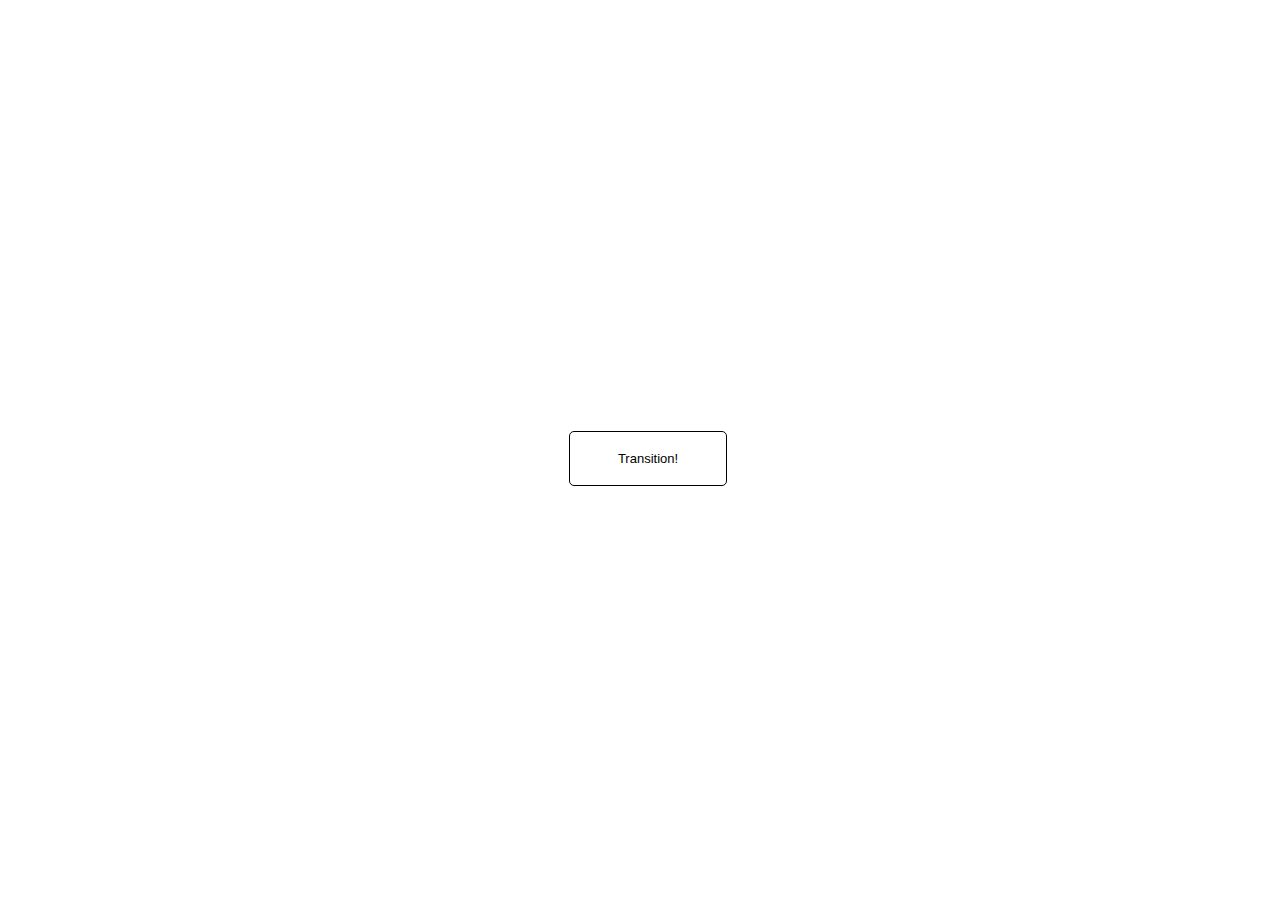
<file: css-exercises/animation/01-button-hover/index.html>
<!DOCTYPE html>
<html lang="en">
  <head>
    <meta charset="UTF-8" />
    <meta http-equiv="X-UA-Compatible" content="IE=edge" />
    <meta name="viewport" content="width=device-width, initial-scale=1.0" />
    <title>Button Hover</title>
    <link rel="stylesheet" href="style.css" />
  </head>
  <body>
    <div id="transition-container">
      <button>Transition!</button>
    </div>
  </body>
</html>
</file>
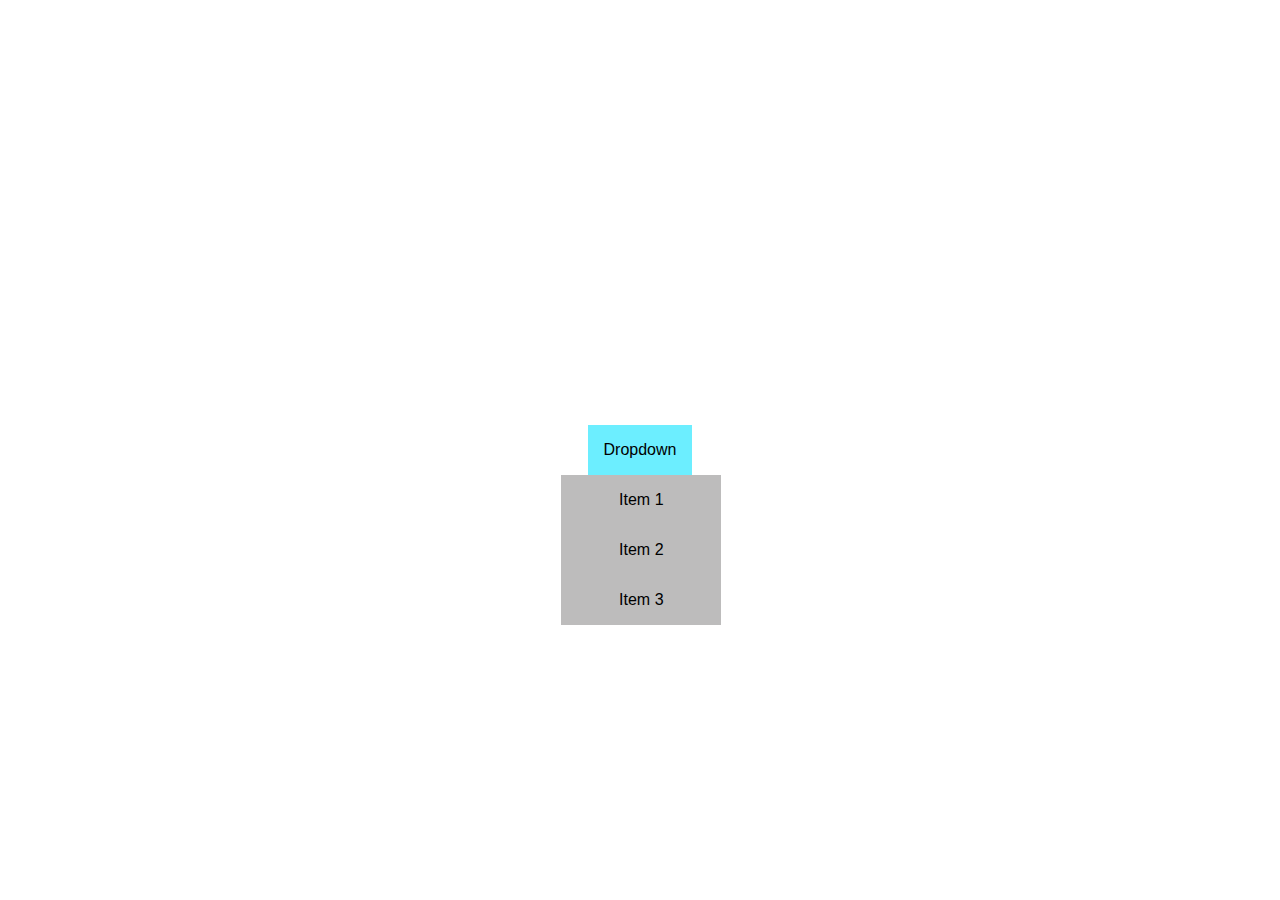
<file: css-exercises/animation/02-drop-down/index.html>
<!DOCTYPE html>
<html lang="en">
  <head>
    <meta charset="UTF-8" />
    <meta http-equiv="X-UA-Compatible" content="IE=edge" />
    <meta name="viewport" content="width=device-width, initial-scale=1.0" />
    <title>Dropdown</title>
    <link rel="stylesheet" href="style.css" />
  </head>
  <body>
    <div class="dropdown-container">
      <div class="dropdown-menu">
        <button>Dropdown</button>
        <ul>
          <li>Item 1</a>
          <li>Item 2</a>
          <li>Item 3</a>
        </div>
      </div>
    </div>
  </body>
</html>
</file>
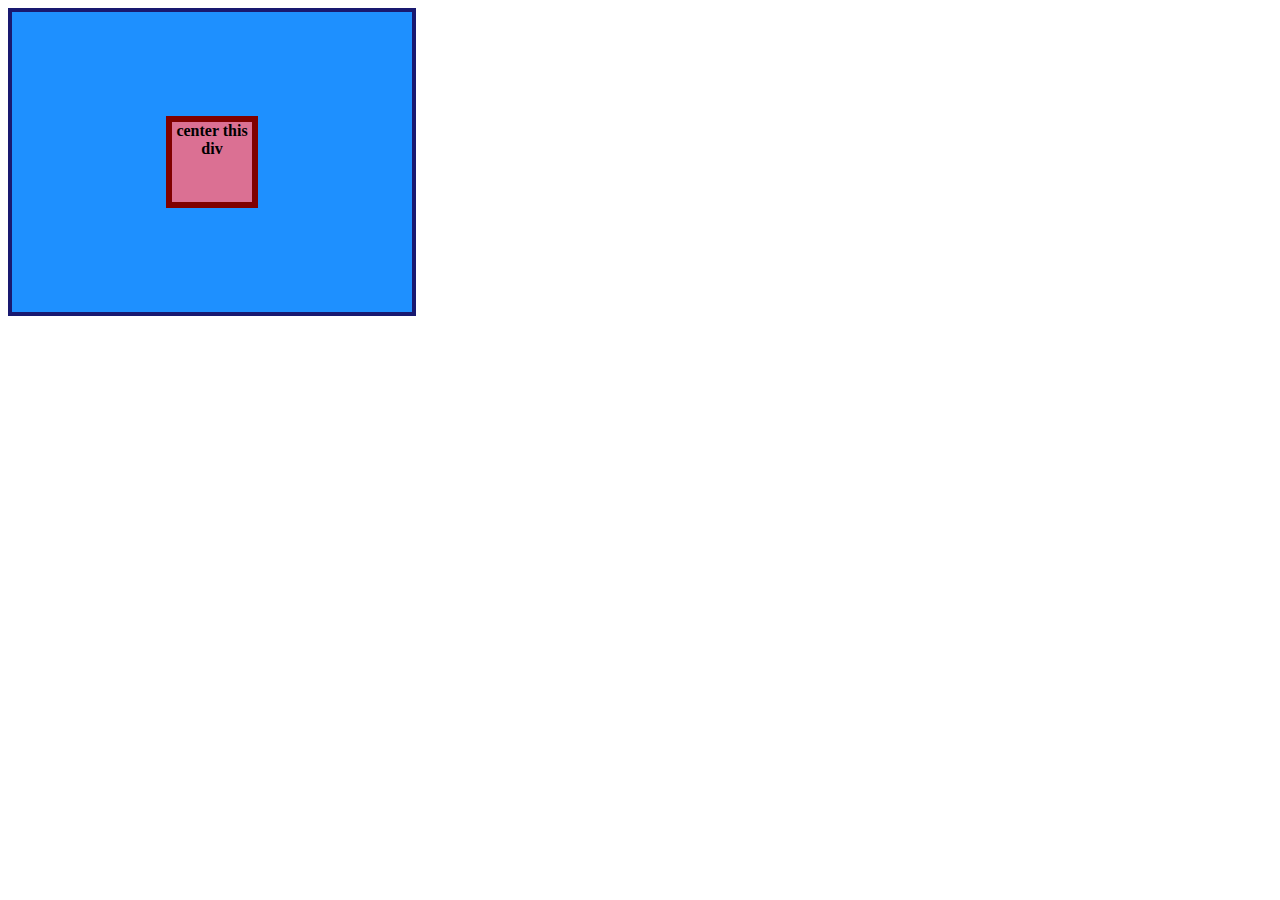
<file: css-exercises/flex/01-flex-center/index.html>
<!DOCTYPE html>
<html lang="en">
<head>
  <meta charset="UTF-8">
  <meta http-equiv="X-UA-Compatible" content="IE=edge">
  <meta name="viewport" content="width=device-width, initial-scale=1.0">
  <title>CENTER THIS DIV</title>
  <link rel="stylesheet" href="style.css">
</head>
<body>
  <div class="container">
    <div class="box">center this div</div>
  </div>
</body>
</html>
</file>
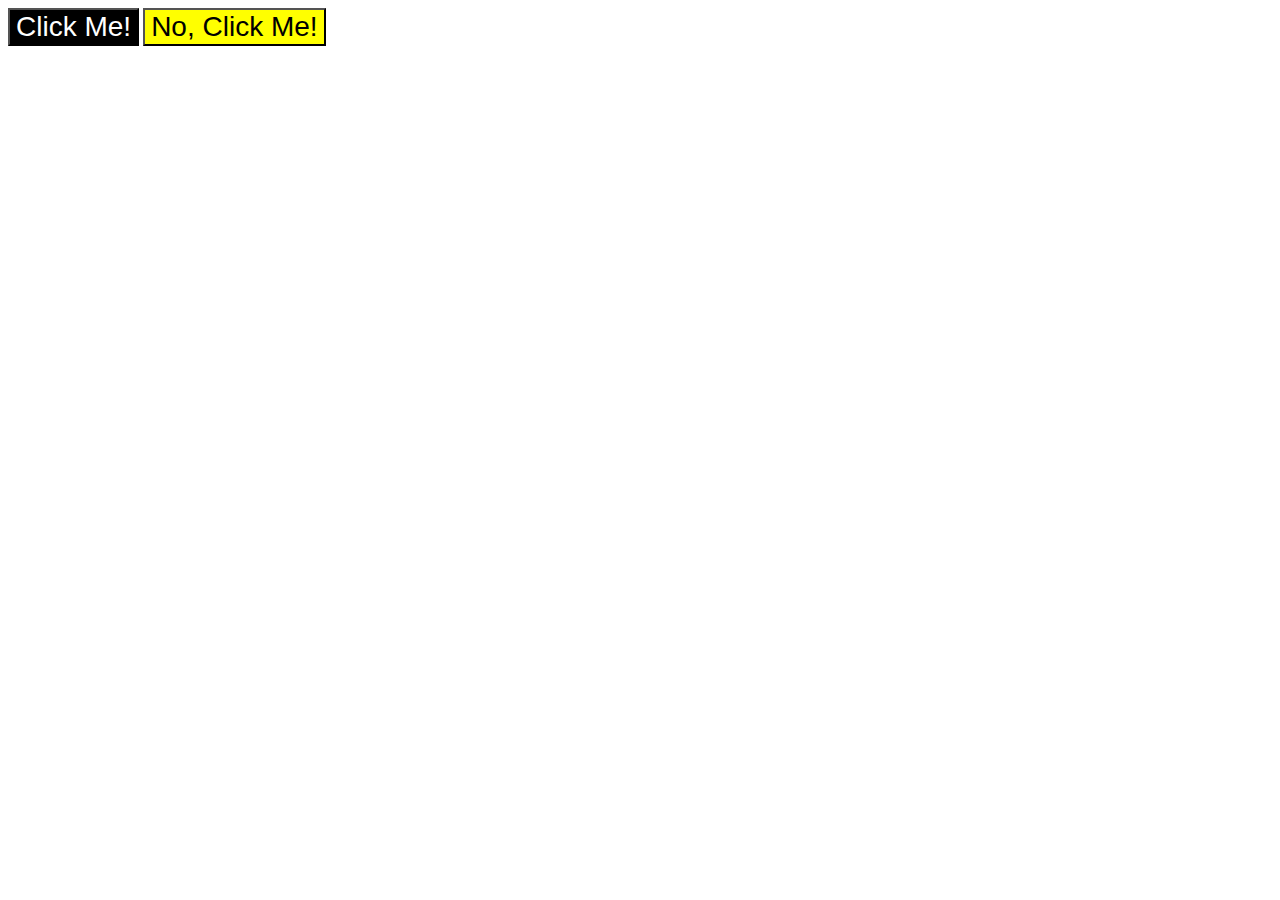
<file: css-exercises/foundations/03-grouping-selectors/index.html>
<!DOCTYPE html>
<html lang="en">
<head>
  <meta charset="UTF-8">
  <meta http-equiv="X-UA-Compatible" content="IE=edge">
  <meta name="viewport" content="width=device-width, initial-scale=1.0">
  <title>Grouping Selectors</title>
  <link rel="stylesheet" href="style.css">
</head>
<body>
  <button class="black">Click Me!</button>
  <button class="yellow">No, Click Me!</button>
</body>
</html>
</file>
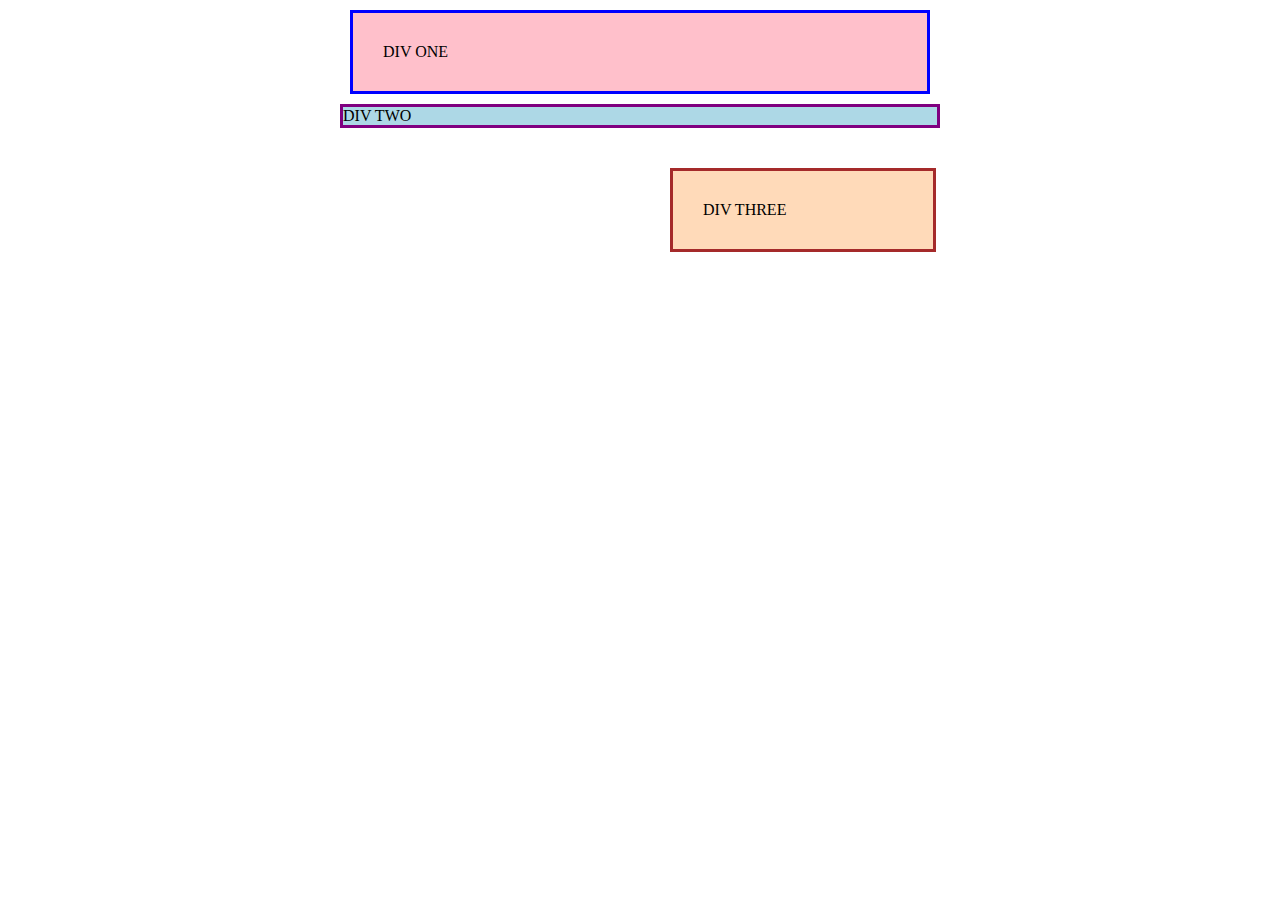
<file: css-exercises/margin-and-padding/margin-and-padding-1/index.html>
<!DOCTYPE html>
<html lang="en">
<head>
  <meta charset="UTF-8">
  <meta http-equiv="X-UA-Compatible" content="IE=edge">
  <meta name="viewport" content="width=device-width, initial-scale=1.0">
  <title>Margin and Padding exercise</title>
  <link rel="stylesheet" href="style.css">
</head>
<body>
  <div class="one">
    DIV ONE
  </div>
  <div class="two">
    DIV TWO
  </div>
  <div class="three">
    DIV THREE
  </div>
</body>
</html>
</file>
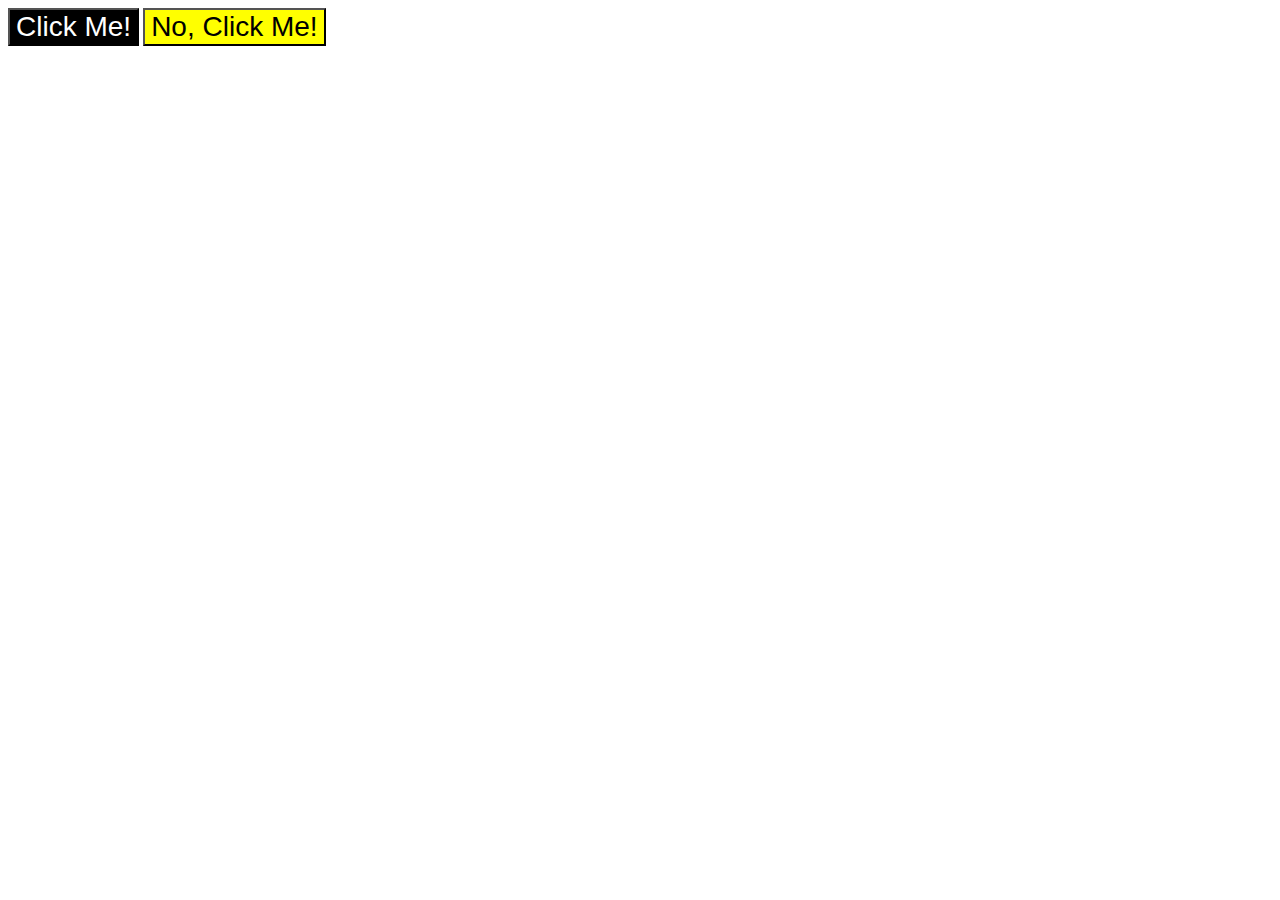
<file: css-exercises/foundations/03-grouping-selectors/solution/solution.html>
<!DOCTYPE html>
<html lang="en">
<head>
  <meta charset="UTF-8">
  <meta http-equiv="X-UA-Compatible" content="IE=edge">
  <meta name="viewport" content="width=device-width, initial-scale=1.0">
  <title>Grouping Selectors</title>
  <link rel="stylesheet" href="solution.css">
</head>
<body>
  <button class="inverted">Click Me!</button>
  <button class="fancy">No, Click Me!</button>
</body>
</html>
</file>
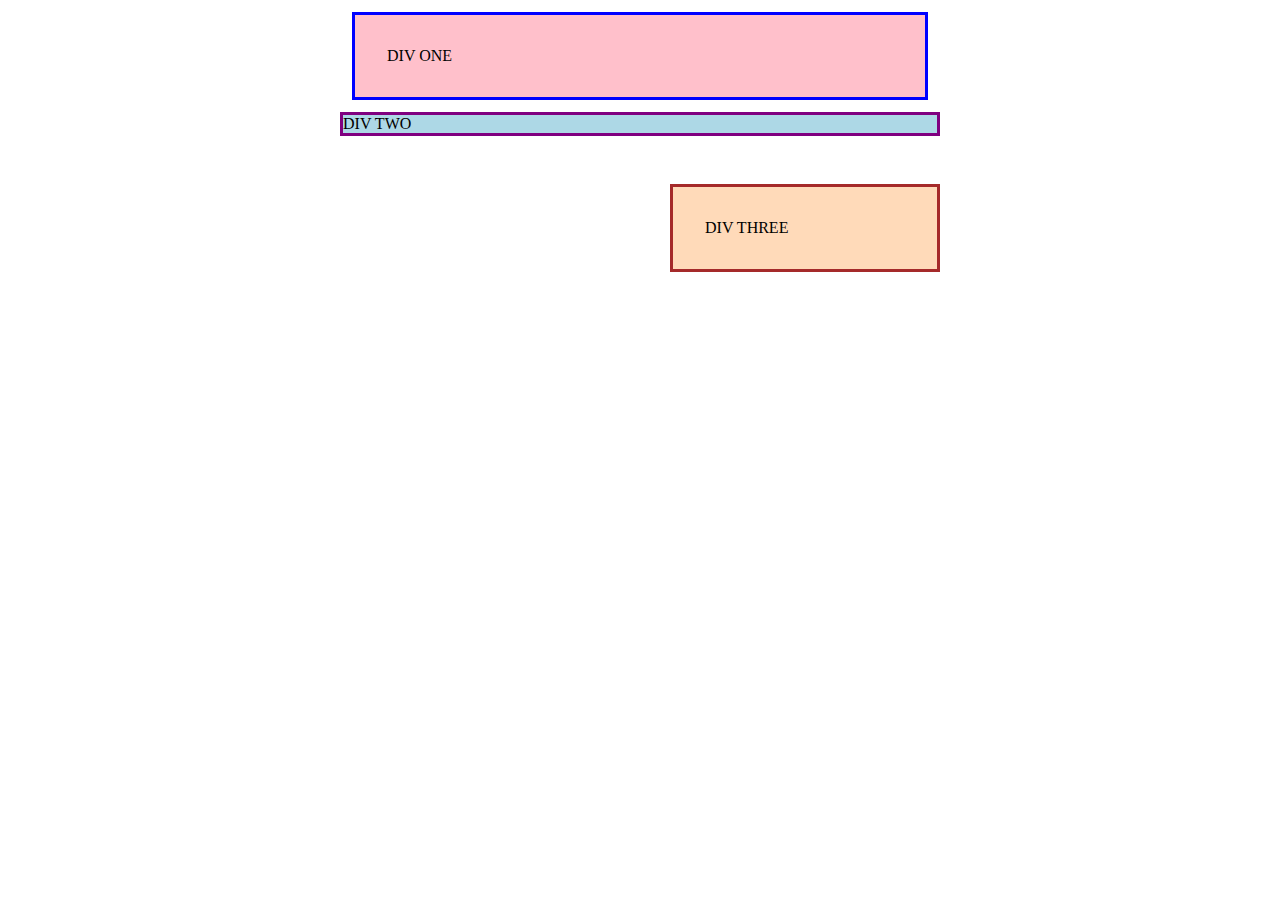
<file: css-exercises/margin-and-padding/margin-and-padding-1/solution/solution.html>
<!DOCTYPE html>
<html lang="en">
<head>
  <meta charset="UTF-8">
  <meta http-equiv="X-UA-Compatible" content="IE=edge">
  <meta name="viewport" content="width=device-width, initial-scale=1.0">
  <title>Margin and Padding exercise</title>
  <link rel="stylesheet" href="solution.css">
</head>
<body>
  <div class="one">
    DIV ONE
  </div>
  <div class="two">
    DIV TWO
  </div>
  <div class="three">
    DIV THREE
  </div>
</body>
</html>
</file>
<file: css-exercises/animation/01-button-hover/style.css>
#transition-container {
  width: 100vw;
  height: 100vh;
  display: flex;
  flex-direction: column;
  justify-content: center;
  align-items: center;
  font-family: Arial, sans-serif;
}

button {
  width: 158px;
  height: 55px;
  border: 1px solid black;
  border-radius: 5px;
  background-color: white;
  color: black;
  font-size: small;
  text-align: center;
}
</file>
<file: css-exercises/animation/02-drop-down/style.css>
* {
  padding: 0;
  margin: 0;
  font-family: Arial, Helvetica, sans-serif;
}

.dropdown-container {
  width: 100vw;
  height: 100vh;
  display: flex;
  justify-content: center;
  align-items: center;
}

.dropdown-menu {
  position: relative;
}

button {
  background-color: rgb(108, 238, 255);
  padding: 16px;
  font-size: 16px;
  border: none;
}

ul {
  position: absolute;
  left: -25%;
  background-color: rgb(189, 188, 188);
  width: 160px;
  list-style: none;
  text-align: center;
}

li {
  padding: 16px;
}
</file>
<file: css-exercises/flex/01-flex-center/style.css>
.container {
  background: dodgerblue;
  border: 4px solid midnightblue;
  width: 400px;
  height: 300px;
  display: flex;
  justify-content: center;
  align-items: center;
}

.box {
  background: palevioletred;
  font-weight: bold;
  text-align: center;
  border: 6px solid maroon;
  width: 80px;
  height: 80px;
}
</file>
<file: css-exercises/foundations/03-grouping-selectors/style.css>
.black, .yellow{
    font-size: 28px;
    font-family: Helvetica, Times New Roman, sans-serif;
}

.black {
    background-color: black;
    color: white;
}

.yellow {
    background-color: yellow;
}
</file>
<file: css-exercises/margin-and-padding/margin-and-padding-1/style.css>
body {
  max-width: 600px;
  margin: 0 auto;
}

.one {
  background: pink;
  border: 3px solid blue;
  /* CHANGE ME */
  padding: 30px;
  margin: 10px;
}

.two {
  background: lightblue;
  border: 3px solid purple;
  /* CHANGE ME */
  margin-bottom: 40px;
}

.three {
  background: peachpuff;
  border: 3px solid brown;
  width: 200px;
  /* CHANGE ME */
  padding: 30px;
  margin-left: 330px;
}
</file>
<file: css-exercises/foundations/03-grouping-selectors/solution/solution.css>
.inverted,
.fancy {
  font-family: Helvetica, "Times New Roman", sans-serif;
  font-size: 28px;
}

.inverted {
  background-color: black;
  color: white;
}

.fancy {
  background-color: yellow;
}
</file>
<file: css-exercises/margin-and-padding/margin-and-padding-1/solution/solution.css>
body {
  max-width: 600px;
  margin: 0 auto;
}

.one {
  background: pink;
  border: 3px solid blue;
  /* CHANGE ME */
  padding: 32px;
  margin: 12px;
}

.two {
  background: lightblue;
  border: 3px solid purple;
  /* CHANGE ME */
  margin-bottom: 48px;
}

.three {
  background: peachpuff;
  border: 3px solid brown;
  width: 200px;
  /* CHANGE ME */
  padding: 32px;
  margin-left: auto;
}
</file>
